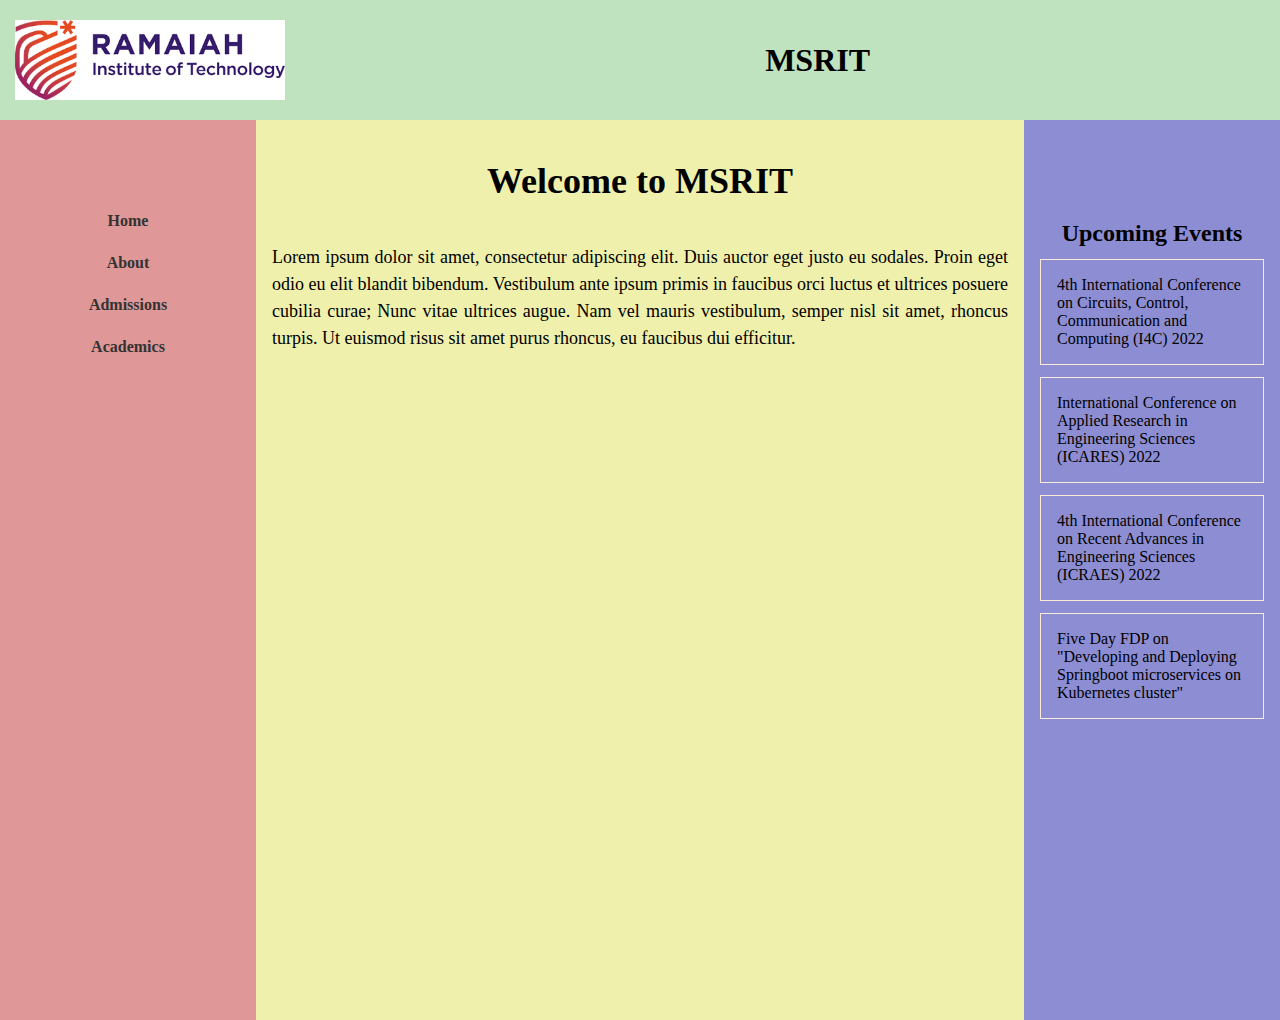
<file: index.html>
<!DOCTYPE html>
<html>

<head>
    <title>My Website</title>
    <link rel="stylesheet" type="text/css" href="index.css">
</head>

<body>
    <div class="navbar">
        <img src="logo.png" alt="Logo">
        <div class="logo">MSRIT</div>

    </div>
    <div style="display: flex;">
        <!-- Left section with navigation links -->
        <div class="nav">
            <a href="#">Home</a>
            <a href="#">About</a>
            <a href="#">Admissions</a>
            <a href="#">Academics</a>
        </div>
        <!-- Middle section with article -->
        <article>
            <h1>Welcome to MSRIT</h1>
            <p>Lorem ipsum dolor sit amet, consectetur adipiscing elit. Duis auctor eget justo eu sodales. Proin eget
                odio eu elit blandit bibendum. Vestibulum ante ipsum primis in faucibus orci luctus et ultrices posuere
                cubilia curae; Nunc vitae ultrices augue. Nam vel mauris vestibulum, semper nisl sit amet, rhoncus
                turpis. Ut euismod risus sit amet purus rhoncus, eu faucibus dui efficitur.</p>
        </article>
        <!-- Right section with events -->
        <div class="events">
            <h2>Upcoming Events</h2>
            <ul>
                <li>4th International Conference on Circuits, Control, Communication and Computing (I4C) 2022</li>
                <li>International Conference on Applied Research in Engineering Sciences (ICARES) 2022 </li>
                <li> 4th International Conference on Recent Advances in Engineering Sciences (ICRAES) 2022</li>
                <li>Five Day FDP on "Developing and Deploying Springboot microservices on Kubernetes cluster" </li>
            </ul>
        </div>
    </div>
</body>

</html>
</file>
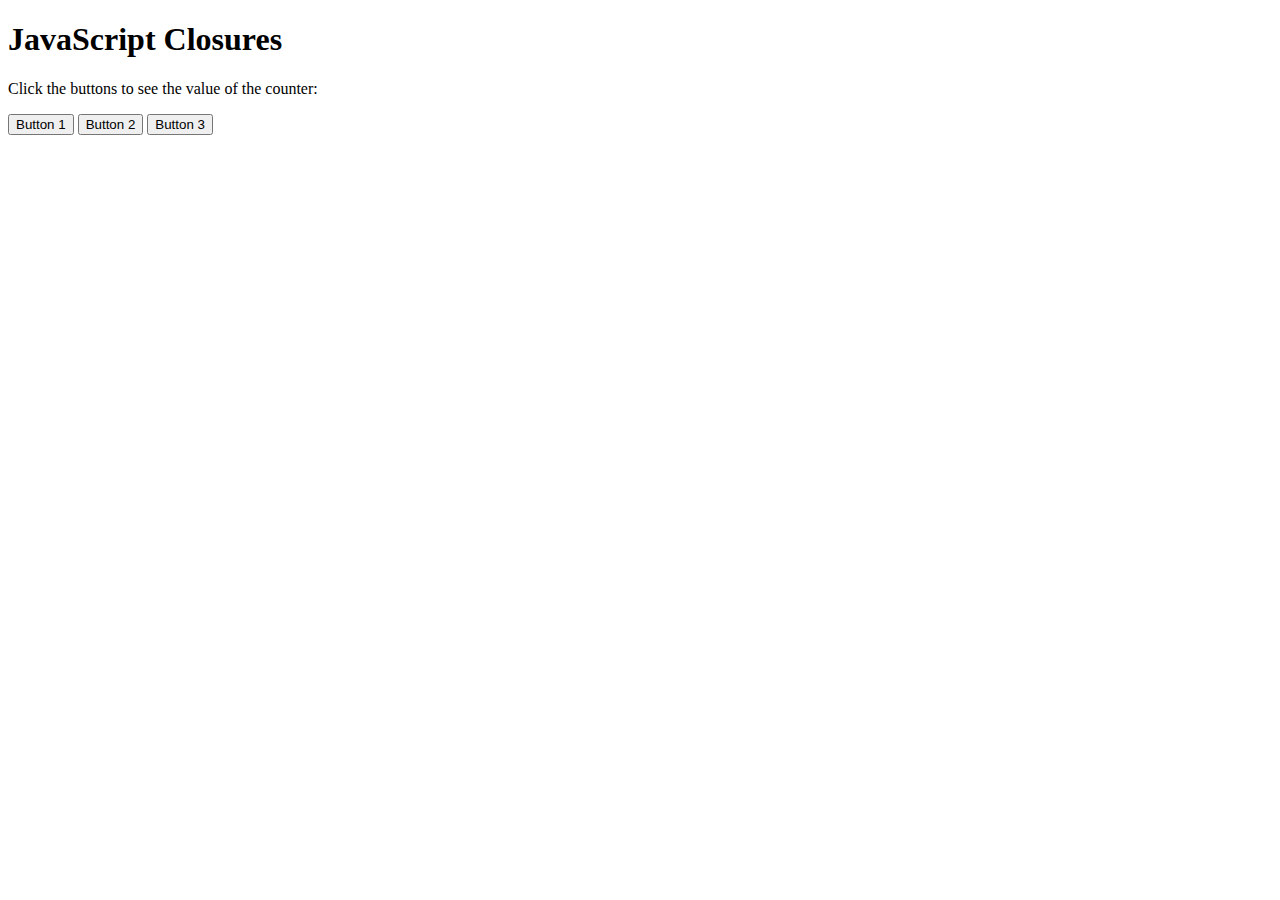
<file: Assignment2/index.html>
<!DOCTYPE html>
<html>

<head>
    <meta charset="UTF-8">
    <title>JavaScript Closures </title>
    <script src="app.js"></script>
</head>

<body>
    <h1>JavaScript Closures</h1>
    <p>Click the buttons to see the value of the counter:</p>
    <button id="button1">Button 1</button>
    <button id="button2">Button 2</button>
    <button id="button3">Button 3</button>
    <p id="output"></p>
</body>

</html>
</file>
<file: index.css>
.nav {
    display: flex;
    flex: 20%;
    flex-direction: column;
    align-items: center;
    /* justify-content: center; */
    padding: 5rem 0;
    height: 100%;
    background-color: rgb(223, 151, 151);
    height: 100vh;
    box-sizing: border-box;
}

.navbar {
    display: flex;
    gap: 30rem;
    align-items: center;
    height: 10vh;
    padding: 15px;
    background-color: rgb(191, 226, 191);
}

.logo {
    font-weight: 600;
    font-size: 2rem;
}

.navbar img {
    height: 80px;
}

body {
    padding: 0;
    margin: 0;
    height: 100vh;
    box-sizing: border-box;
}

.nav a {
    display: block;
    padding: 12px 24px;
    text-decoration: none;
    font-weight: bold;
    color: #333;
}

.nav a:hover {
    background-color: #ddd;
}

article {
    display: flex;
    flex-direction: column;
    align-items: center;
    /* justify-content: center; */
    height: 100%;
    flex: 60%;
    padding: 1rem;
    background-color: rgb(240, 240, 173);
    height: 100vh;

    box-sizing: border-box;
}

article h1 {
    font-size: 36px;
    font-weight: bold;
    margin-bottom: 24px;
}

article p {
    font-size: 18px;
    line-height: 1.5;
    text-align: justify;
    margin-bottom: 24px;
}


.events {
    display: flex;
    padding: 5rem 1rem;
    box-sizing: border-box;
    flex: 20%;
    flex-direction: column;
    align-items: center;
    height: 100%;
    background-color: rgb(141, 141, 211);
    height: 100vh;
}

.events h2 {
    font-size: 24px;
    font-weight: bold;
    margin-bottom: 12px;
}

.events ul {
    list-style-type: none;
    margin: 0;
    padding: 0;
}

.events li {
    margin-bottom: 12px;
    padding: 1rem;
    border: 1px solid antiquewhite;
}
</file>
